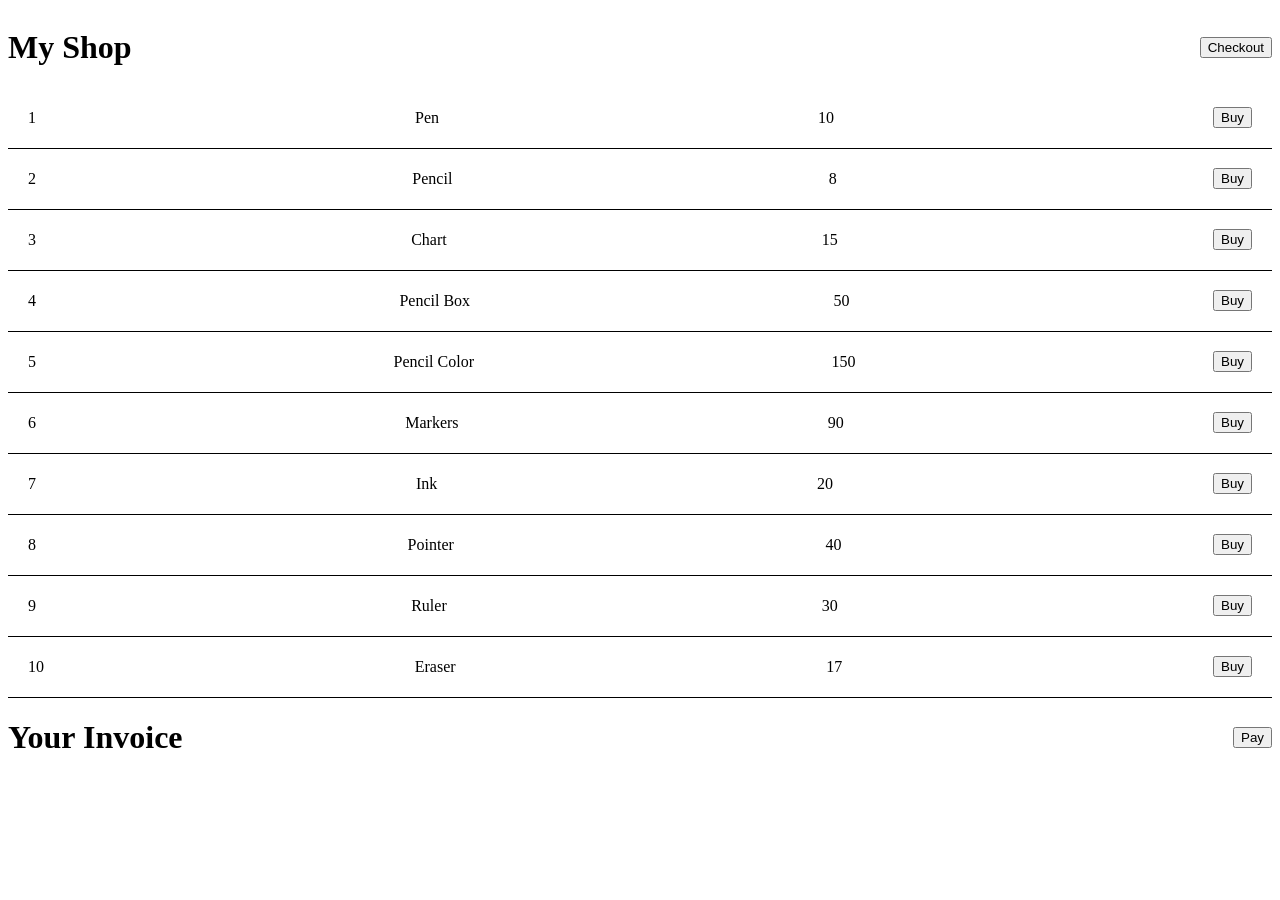
<file: 20-05-2023/index.html>
<!DOCTYPE html>
<html lang="en">

<head>
    <meta charset="UTF-8">
    <meta http-equiv="X-UA-Compatible" content="IE=edge">
    <meta name="viewport" content="width=device-width, initial-scale=1.0">
    <title>Document</title>
    <link rel="stylesheet" href="style.css">
</head>

<body>
    <div class="header">
        <h1>My Shop</h1>
        <button id="checkout">Checkout</button>
    </div>
    <div class="products">

    </div>
    <div class="header">
        <h1>Your Invoice</h1>
        <button id="pay">Pay</button>
    </div>
    <div class="invoice">

    </div>
    <script src="app.js"></script>
</body>

</html>
</file>
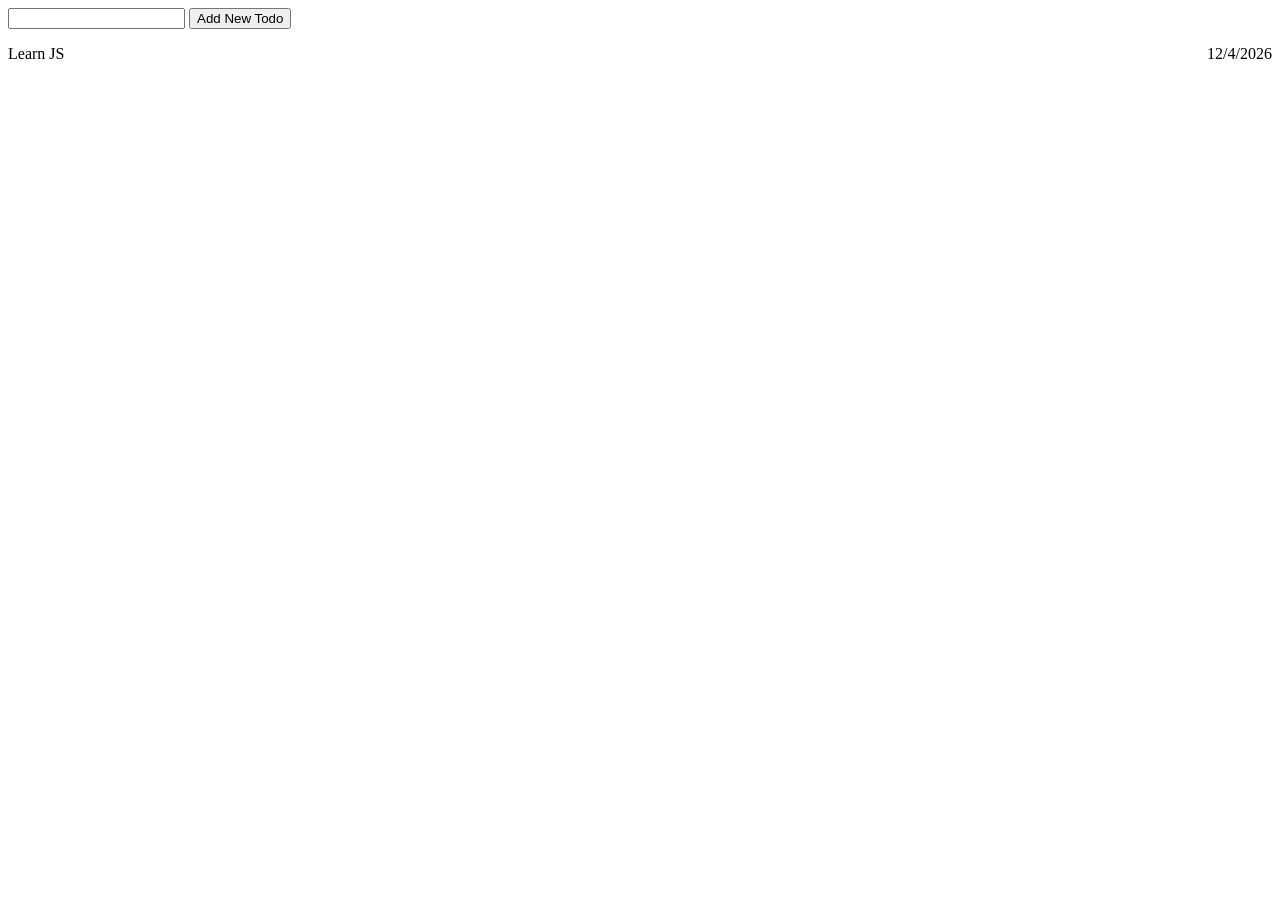
<file: 30-04-2023/index.html>
<!DOCTYPE html>
<html lang="en">

<head>
    <meta charset="UTF-8">
    <meta http-equiv="X-UA-Compatible" content="IE=edge">
    <meta name="viewport" content="width=device-width, initial-scale=1.0">
    <title>Document</title>
    <link rel="stylesheet" href="style.css">
</head>

<body>

    <input type="text" id="todo">
    <button id="add">Add New Todo</button>

    <div class="todos"></div>

    <script src="app.js"></script>
</body>

</html>
</file>
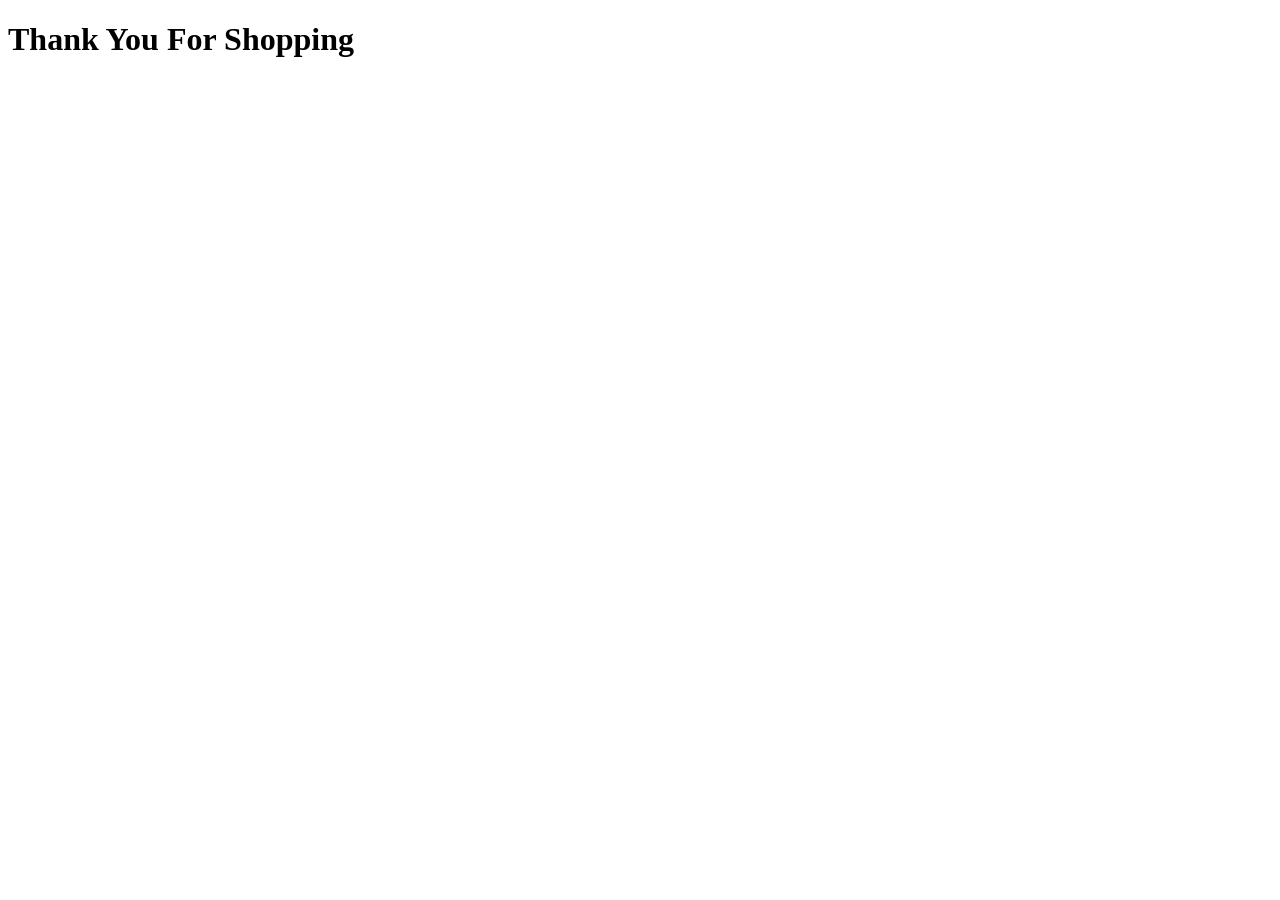
<file: 20-05-2023/thanks.html>
<!DOCTYPE html>
<html lang="en">
<head>
    <meta charset="UTF-8">
    <meta http-equiv="X-UA-Compatible" content="IE=edge">
    <meta name="viewport" content="width=device-width, initial-scale=1.0">
    <title>Document</title>
</head>
<body>
    <h1>Thank You For Shopping</h1>
</body>
</html>
</file>
<file: 20-05-2023/style.css>
.products div,
.invoice div {
    display: flex;
    height: 20px;
    padding: 20px;
    justify-content: space-between;
    border: 1px solid #000;
    border-top: none;
    border-right: none;
    border-left: none;
    align-items: center;
}

.header {
    display: flex;
    justify-content: space-between;
    align-items: center;
}
</file>
<file: 30-04-2023/style.css>
.todos div {
    display: flex;
    justify-content: space-between;
}
</file>
